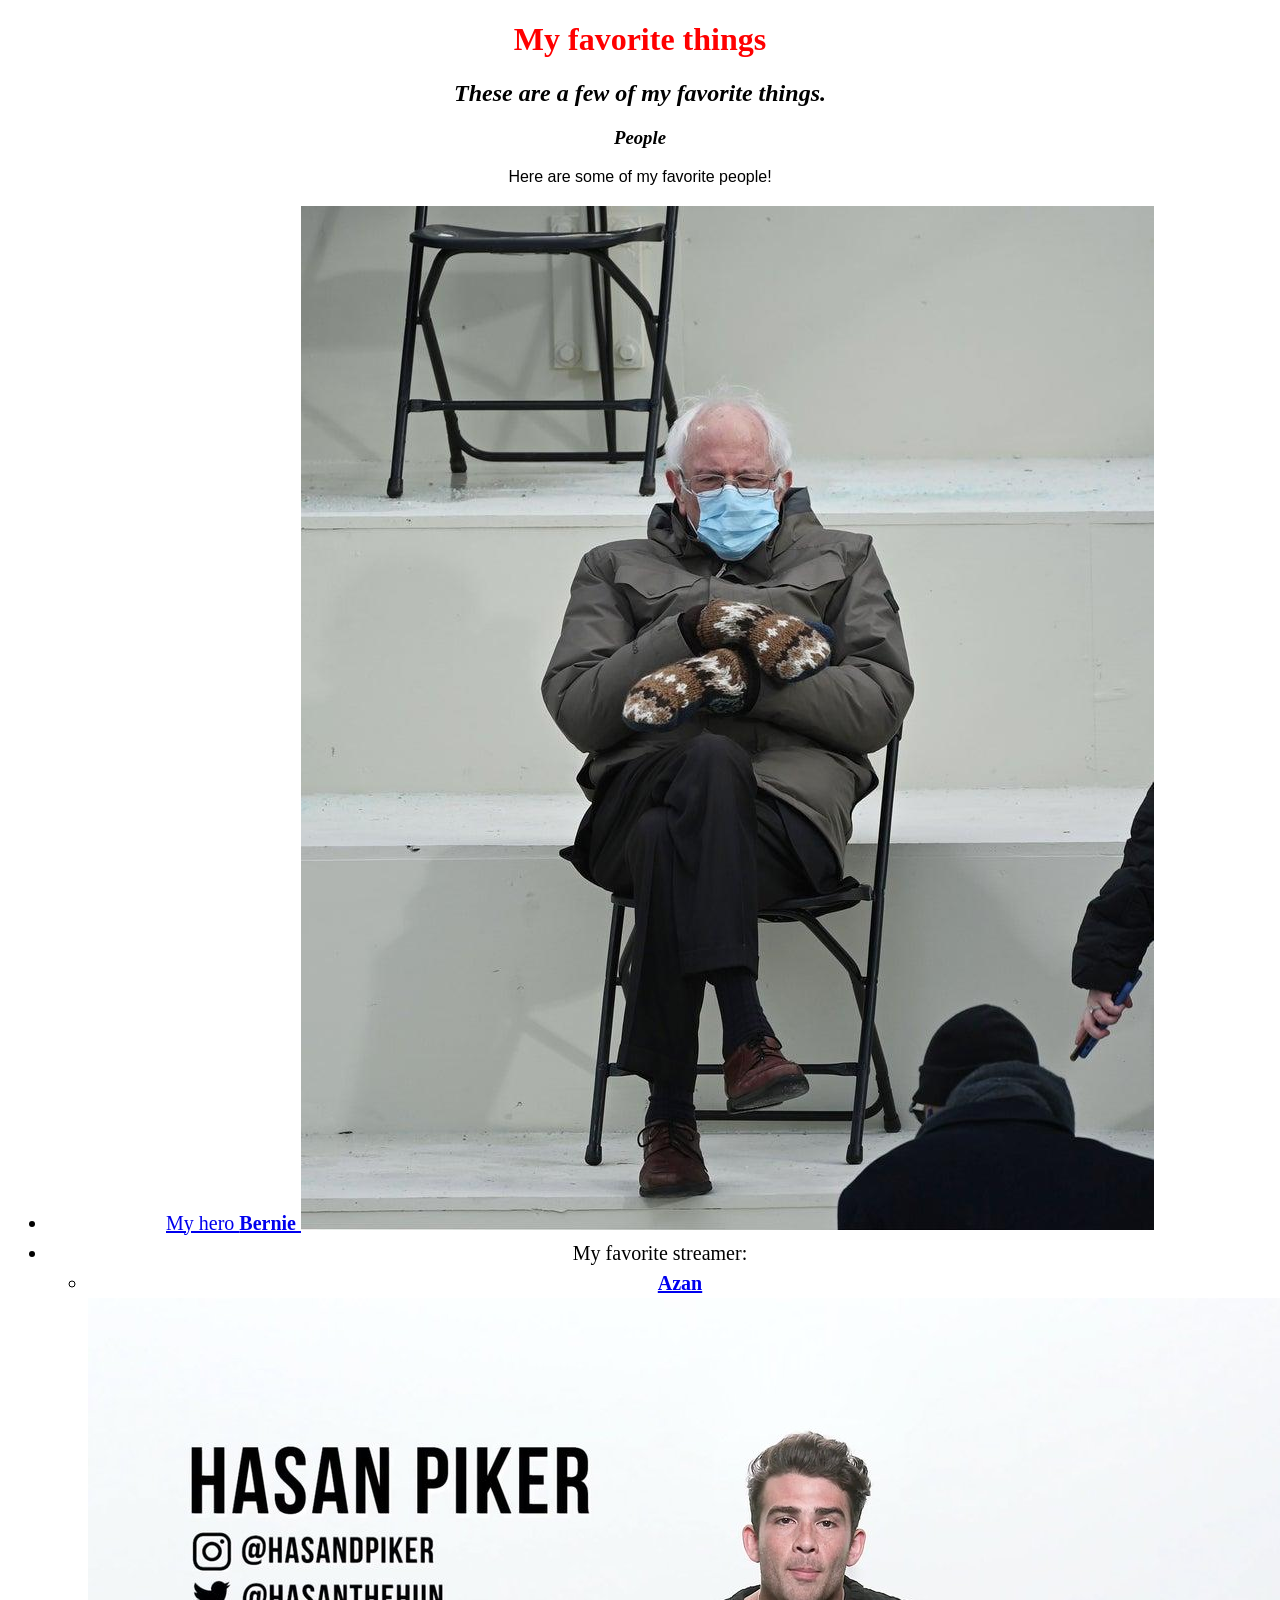
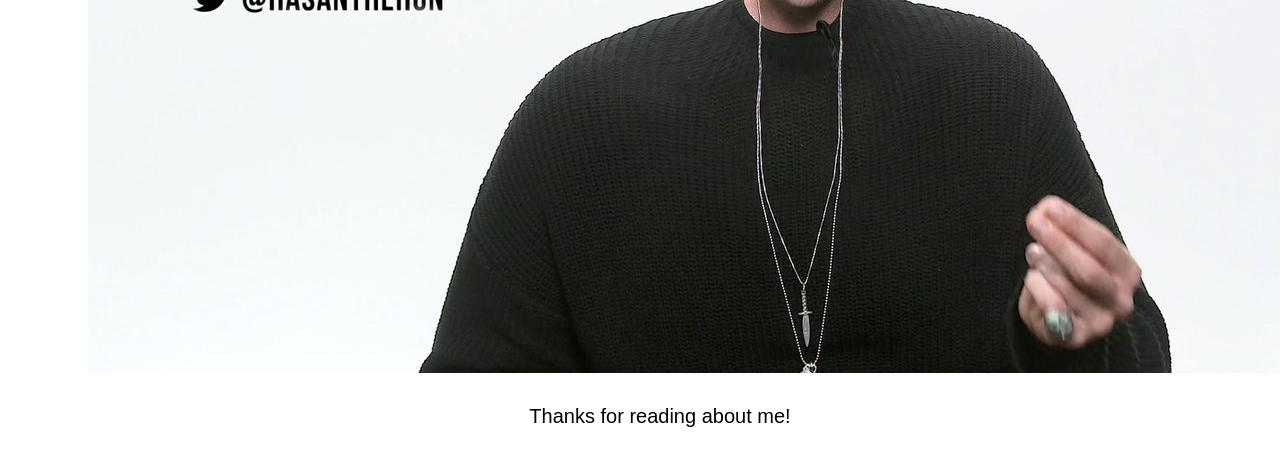
<file: index.html>
<!DOCTYPE html>
<html lang="en-US">
<head>
  <link href="css/styles.css" rel="stylesheet" type="text/css">
  <title>Grace's favorite things</title>
</head>
<body>
  <h1>My favorite things</h1>
  <h2>These are a few of my favorite things.</h2>
  <h3><em>People</em></h3>

  <p>Here are some of my favorite people!</p>
  <ul>
    <li>
      <a href="https://sanders.senate.gov/">
        My hero <strong>Bernie</strong>
        <img src="img/bern.jpeg" alt="A photo of Bernie.">
      </a>
    </li>
    <li>
      My favorite streamer:
      <ul>
        <li>
          <a href="http://www.twitch.tv/hasanabi">
            <strong>Azan</strong>
            <img src="img/azan.jpeg" alt="A photo of Has.">
          </a>
        </li>
  </ul>

  <p>Thanks for reading about me!</p>

</body>
</html>
</file>
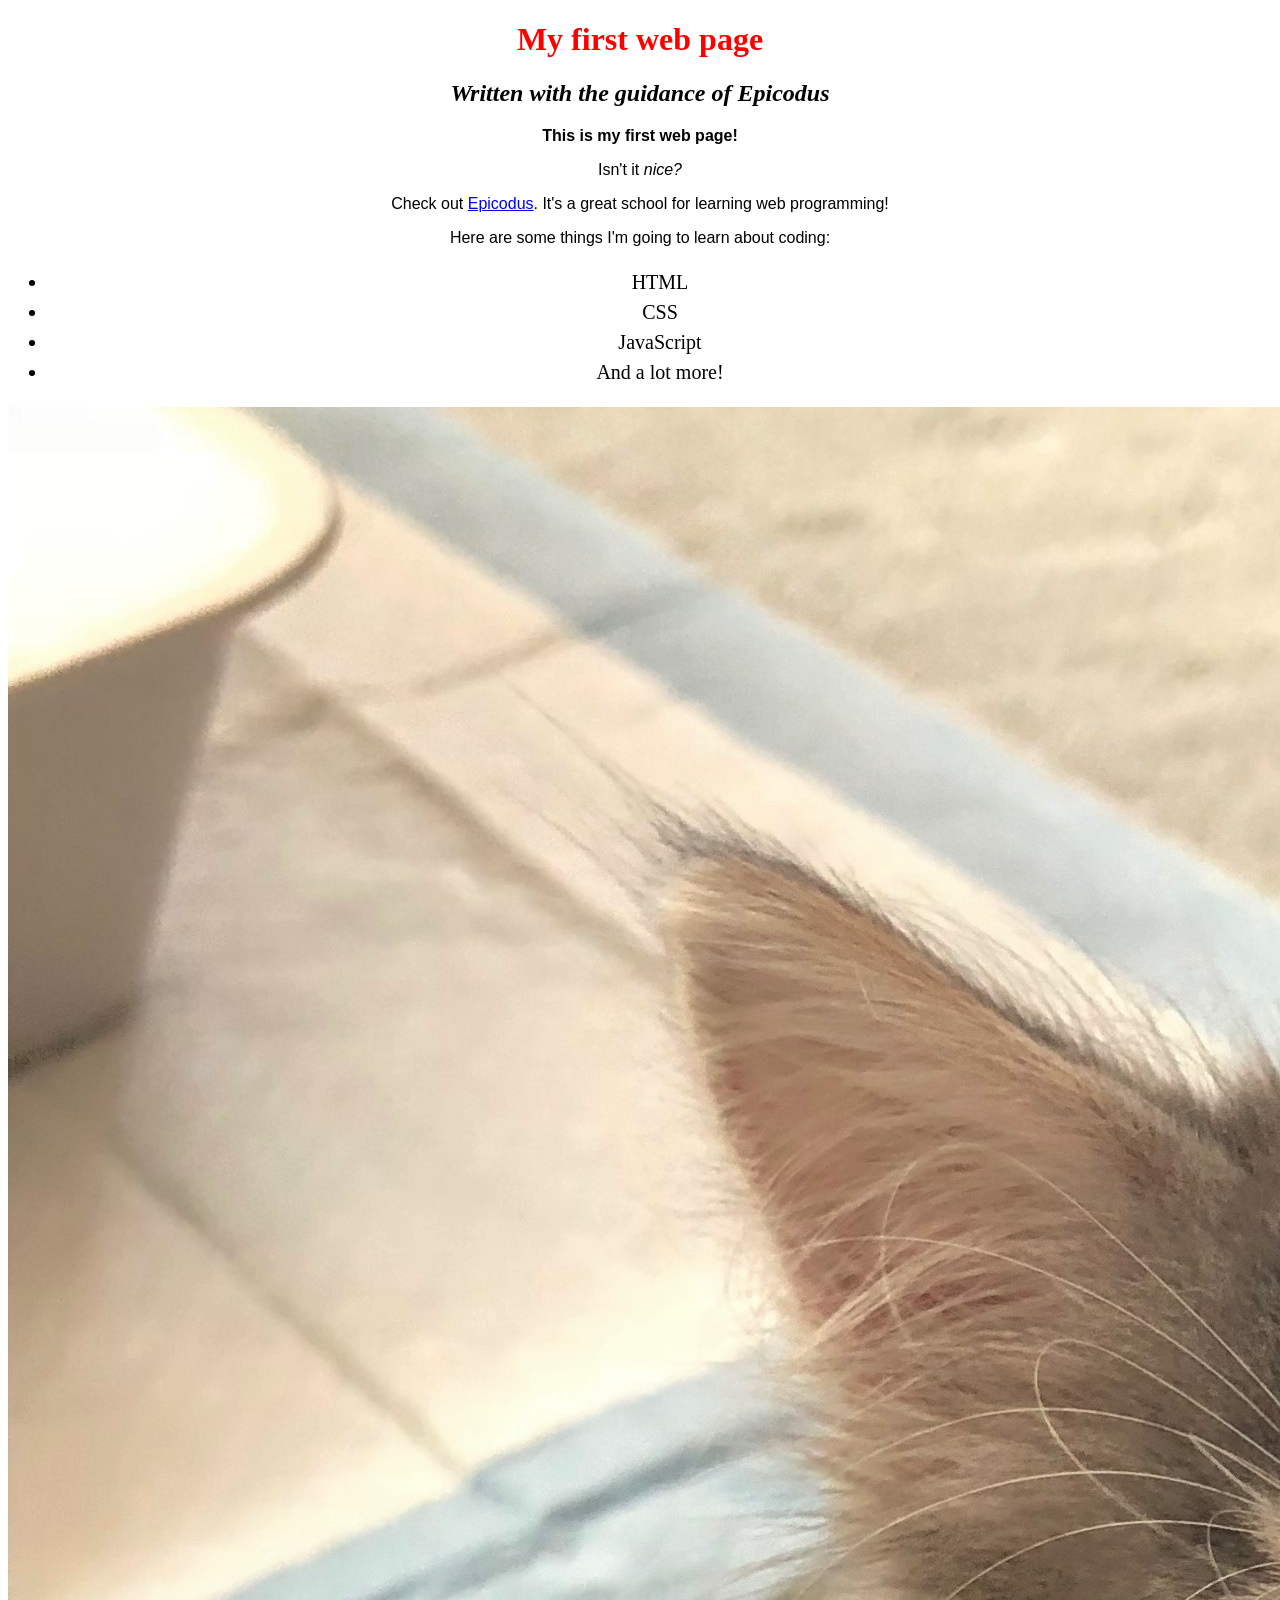
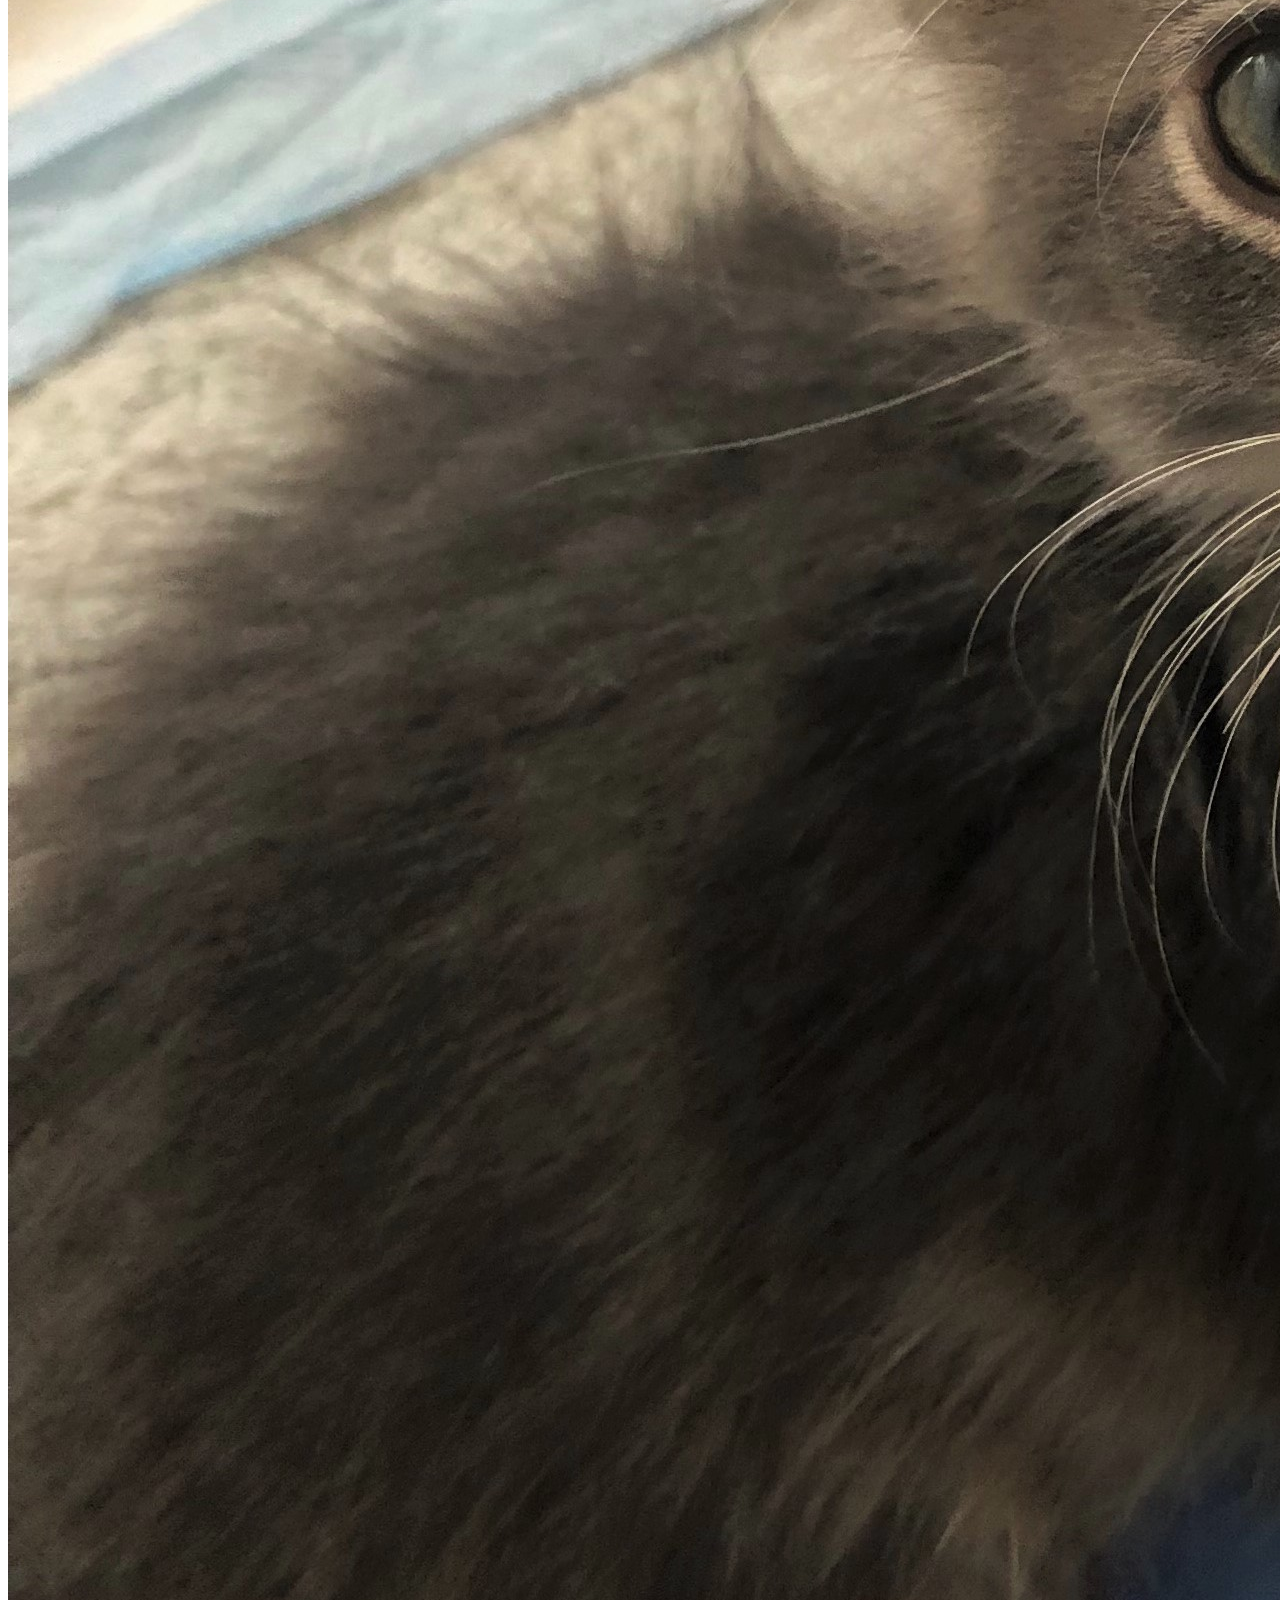
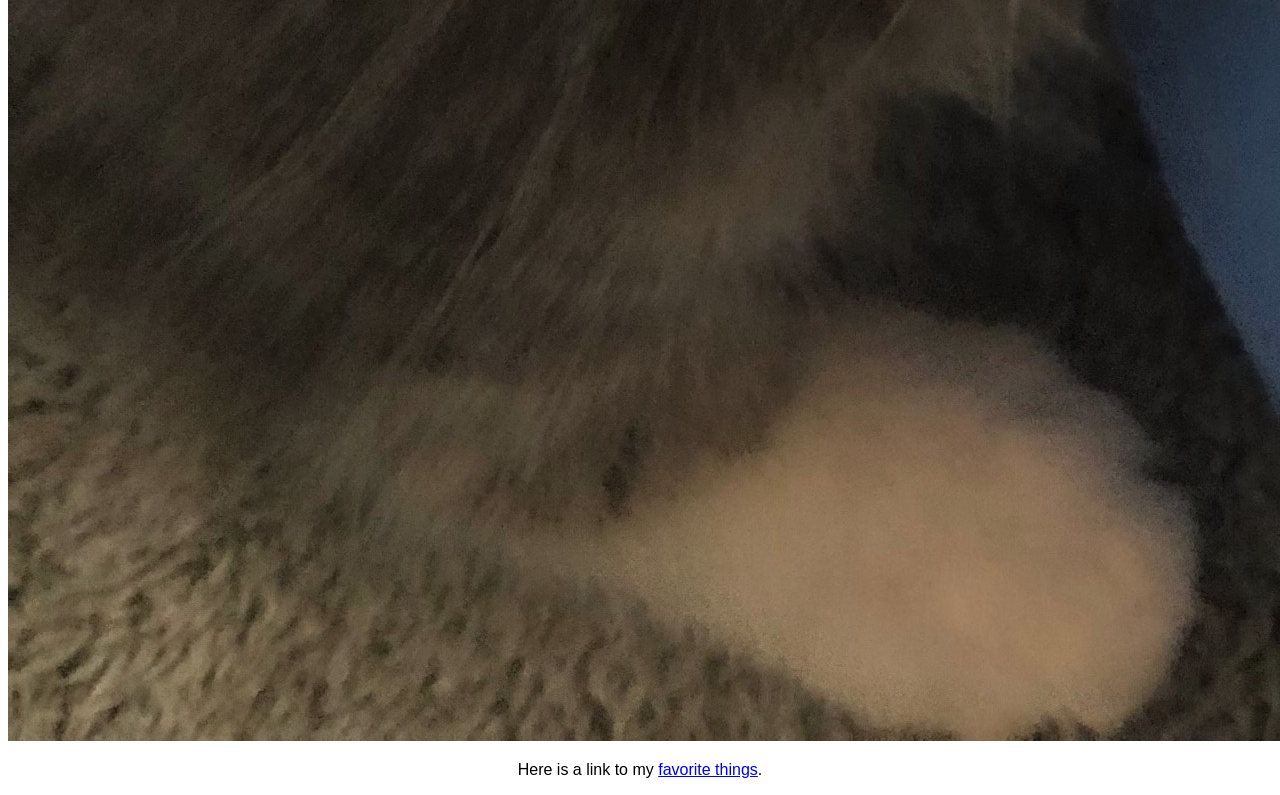
<file: my-first-webpage.html>
<!DOCTYPE html>
<html lang="en-US">
<head>
  <link href="css/styles.css" rel="stylesheet" type="text/css">
  <title>Web page #1!</title>
</head>
<body>
  <h1><strong>My first web page</strong></h1>
  <h2><em>Written with the guidance of Epicodus</em></h2>

  <p><strong>This is my first web page!</strong></p>
  <p>Isn't it <em>nice?</em></p>
  <p>Check out <a href="http://www.epicodus.com/">Epicodus</a>. It's a great school for learning web programming!</p>
  <p>Here are some things I'm going to learn about coding:</p>
  
  <ul>
    <li>HTML</li>
    <li>CSS</li>
    <li>JavaScript</li>
    <li>And a lot more!</li>
  </ul>
  <img src="img/kitten.jpeg" alt="A photo of a cute kitten.">
  <p>Here is a link to my <a href="favorite-things.html">favorite things</a>.</p>

</body>
</html>
</file>
<file: css/styles.css>
h1 {
  color: red;
}

/* Test Comment */
body {text-align: center;}

h2 {
  font-style: italic;
  text-align: center;
}

p {
  font-family: sans-serif;
}

ul {
  font-size: 20px;
  line-height: 30px;
}
</file>
